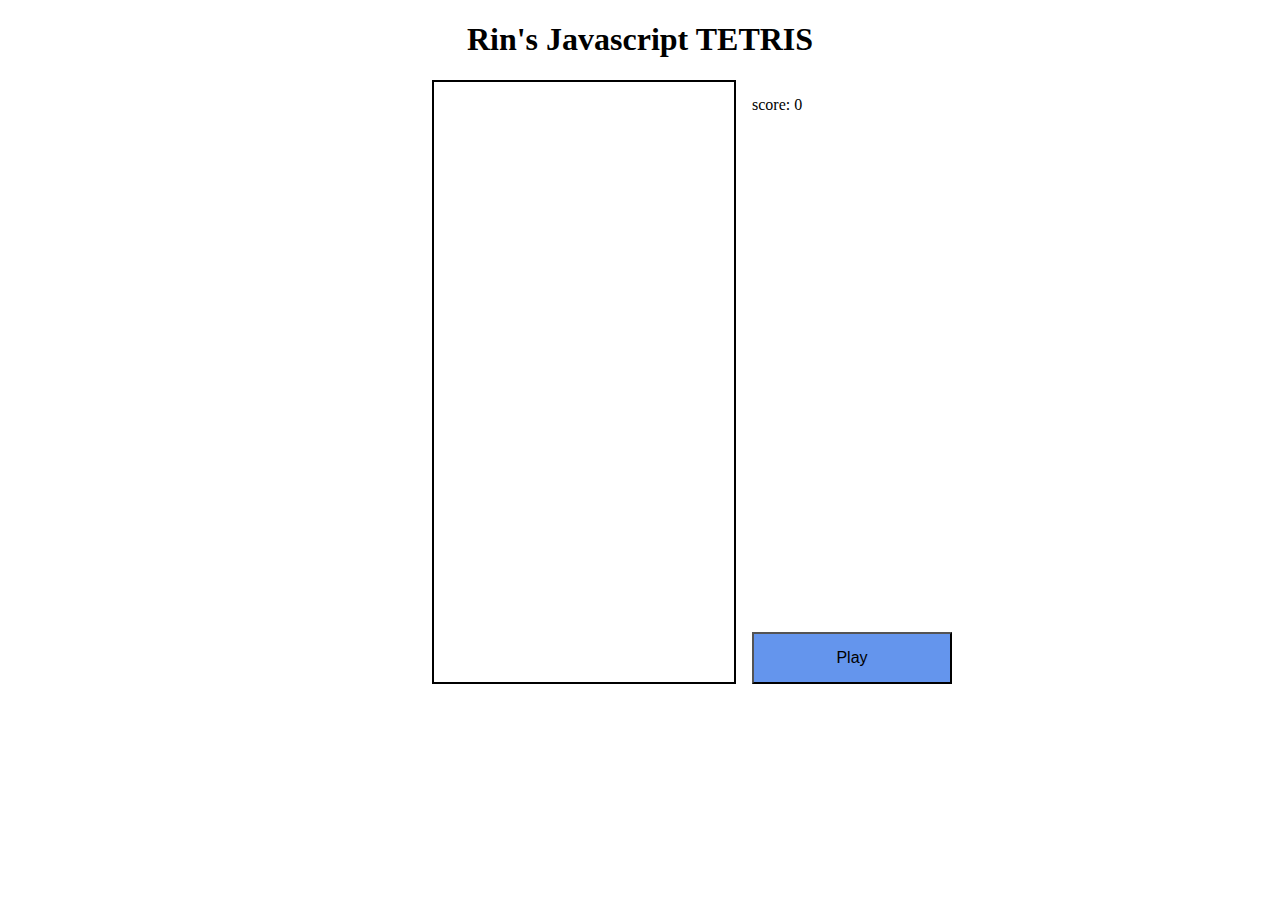
<file: index.html>
<!DOCTYPE html>
<html lang="en">
<head>
    <meta charset="UTF-8">
    <title>Rin's TETRIS</title>
    <link rel="stylesheet" type="text/css" href="styles.css">
</head>
<body>
<div class="game-title">
    <h1>Rin's Javascript TETRIS</h1>
</div>
<div class="grid">
    <canvas id="board" class="game-board"></canvas>
    <div class="right-column">
        <div>
            <p>score: <span id="score">0</span></p>
        </div>
        <canvas id="next" class="next"></canvas>
        <button onclick="play()" class="play-button">Play</button>
    </div>
</div>

<script type="text/javascript" src="constants.js"></script>
<script type="text/javascript" src="board.js"></script>
<script type="text/javascript" src="piece.js"></script>
<script type="text/javascript" src="main.js"></script>
</body>
</html>
</file>
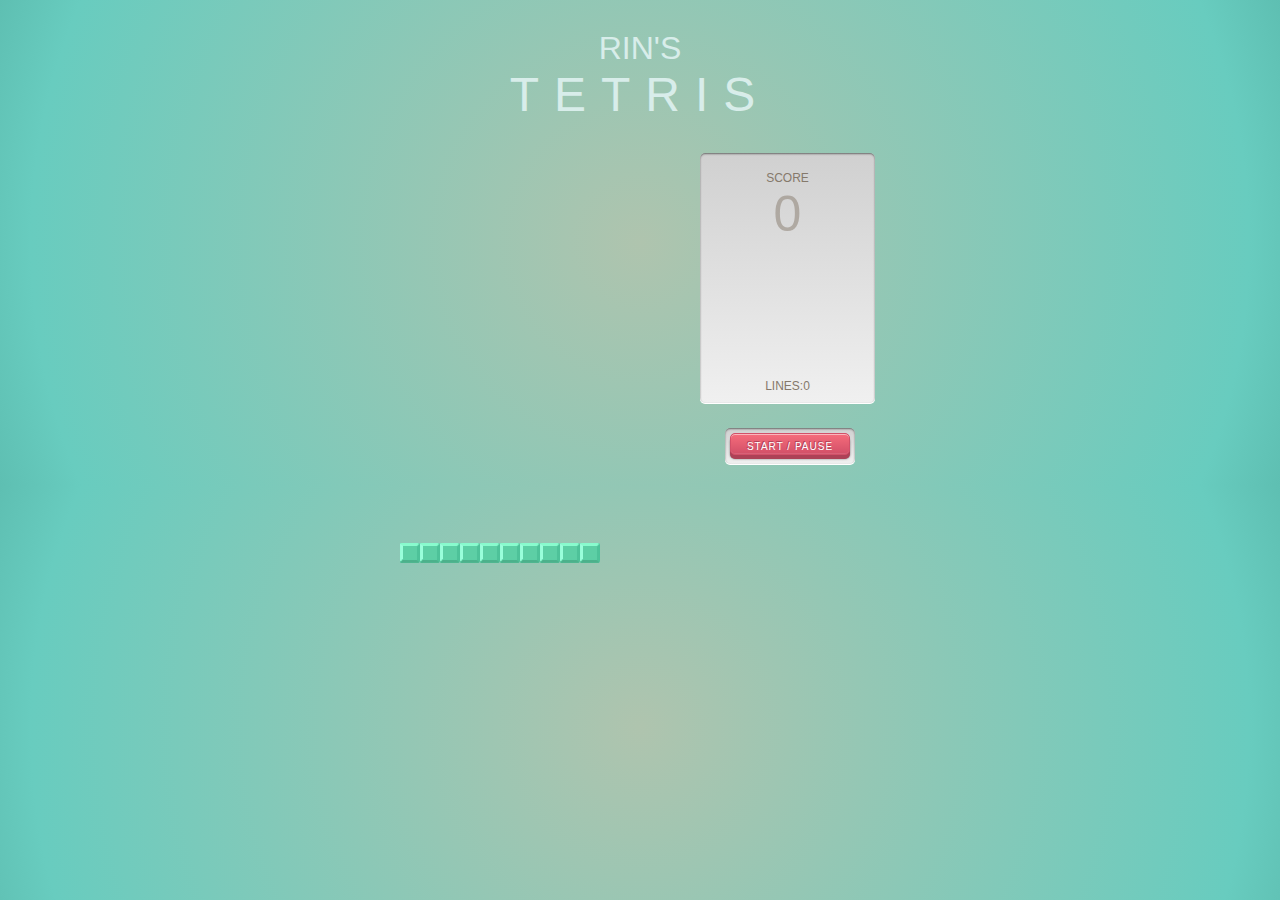
<file: ver2/index.html>
<!DOCTYPE html>
<html lang="en" dir="ltr">
<head>
  <meta charset="UTF-8">
  <title>Rin's Tetris</title>
  <script src="js/app.js" charset="utf-8"></script>
  <link rel="stylesheet" href="css/style.css">
</head>
<body>
  <header>
    <h1 class="fw-300 t-ucase">Rin's <br><span class="fw-400 t-wide t-big t-ucase">tetris</span></h1>
  </header>
  <main class="game-area">
    <div class="game">
      <div class="grid"></div>
    </div>
    <section>
      <div class="display">
        <h1 class="score fw-400 t-ucase">Score <br> <span class="score-display t-ucase fw-300">0</span></h1>
        <div class="previous-shape">
          <div class="previous-grid"></div>
        </div>
        <h2 class="lines-display fw-400 t-ucase">Lines:<span class="lines-score">0</span></h2>
      </div>
      <button class="button t-ucase" href="#">Start / Pause</button>
    </section>
  </main>
</body>
</html>
</file>
<file: styles.css>
.game-title {
    text-align: center;
}

.grid {
    display: grid;
    grid-template-columns: 320px 200px;
    position: absolute;
    left: 50%;
    transform: translate(-40%, 0);
}

.right-column {
    display: flex;
    flex-direction: column;
    justify-content: space-between;
}

.game-board {
    border: solid 2px;
    /*position: absolute;*/
    /*left: 50%;*/
    /*transform: translate(-50%, 0);*/
}

.play-button {
    background-color: cornflowerblue;
    font-size: 16px;
    padding: 15px 30px;
    cursor: pointer;
}
</file>
<file: ver2/css/style.css>
:root {
    font-size: 0.625em;
}

* {
    box-sizing: border-box;
}

body {
    font-family: "Montserrat", sans-serif;
    font-size: 1.6rem;
    margin: auto;
    max-width: 60rem;
    color: #d8edea;
    background: radial-gradient(
            circle,
            rgba(175, 196, 174, 1) 0%,
            rgba(104, 204, 191, 1) 89%,
            rgba(94, 191, 178, 1) 100%
    );
}

header {
    text-align: center;
    margin-top: 3rem;
}

div {
    height: 2rem;
    width: 2rem;
}

.t-ucase {
    text-transform: uppercase;
}

.t-big {
    font-size: 1.5em;
}

.t-wide {
    letter-spacing: 1.5rem;
}

.t-close {
    letter-spacing: 1rem;
}

.fw-300 {
    font-weight: 300;
}

.fw-400 {
    font-weight: 400;
}

.score-display {
    font-size: 5rem;
    color: rgb(133, 121, 107, 0.5);
}

.game-area {
    display: flex;
    justify-content: center;
}

.game {
    height: 0;
    width: 300px;
}

.grid {
    display: flex;
    flex-wrap: wrap;
    align-items: center;
    width: 20rem;
    height: 40rem;
}

.previous-shape {
    width: 10rem;
    padding-left: 2rem;
    margin-top: -5rem;
}

.previous-grid {
    display: flex;
    flex-wrap: wrap;
    width: 8rem;
    height: 8rem;
}

.block {
    background-image: url(../images/blue_block.png);
}

.block2 {
    background-image: url(../images/purple_block.png);
}

.block3 {
    background-image: url(../images/green_block.png);
}

.block4 {
    background-image: url(../images/navy_block.png);
}

.block5 {
    background-image: url(../images/pink_block.png);
}

.end {
    background-color: #d8edea;
}

.button:before {
    background: #f0f0f0 linear-gradient(#d0d0d0, #f0f0f0);
    border-radius: 5px;
    box-shadow: 0 1px 2px rgba(0, 0, 0, 0.5) inset, 0 1px 0 #fff;
    position: absolute;
    content: "";
    left: -6px;
    right: -6px;
    top: -6px;
    bottom: -10px;
    z-index: -1;
}

.button {
    position: relative;
    width: 12rem;
    height: 2.2rem;
    text-align: center;
    color: #fff;
    letter-spacing: 1px;
    text-decoration: none;
    line-height: 23px;
    font-size: 10px;
    display: block;
    margin: 30px;
    text-shadow: -1px -1px 0 #a84155;
    border: 1px solid #d25068;
    background: #d25068 linear-gradient(to bottom, #f66c7b, #d25068);
    border-radius: 5px;
    box-shadow: 0 1px 0 rgba(255, 255, 255, 0.5) inset,
    0 -1px 0 rgba(255, 255, 255, 0.1) inset, 0 4px 0 #ad4257,
    0 4px 2px rgba(0, 0, 0, 0.5);
}

.button:active {
    box-shadow: 0 1px 0 rgba(255, 255, 255, 0.5) inset,
    0 -1px 0 rgba(255, 255, 255, 0.1) inset;
    top: 5px;
}

.button:active:before {
    top: -11px;
    bottom: -5px;
    content: "";
}

.button:hover {
    background: #f66c7b linear-gradient(top, #d25068, #f66c7b);
}

.display {
    display: flex;
    flex-direction: column;
    justify-content: space-between;
    align-items: center;
    text-align: center;
    margin-top: 1rem;
    width: 17.5rem;
    height: 25rem;
    background: #f0f0f0 linear-gradient(#d0d0d0, #f0f0f0);
    border-radius: 5px;
    box-shadow: 0 1px 2px rgba(0, 0, 0, 0.5) inset, 0 1px 0 #fff;
    color: #85796b;
}

.score,
.lines-display {
    padding-top: 1rem;
    font-size: 1.2rem;
}
</file>
